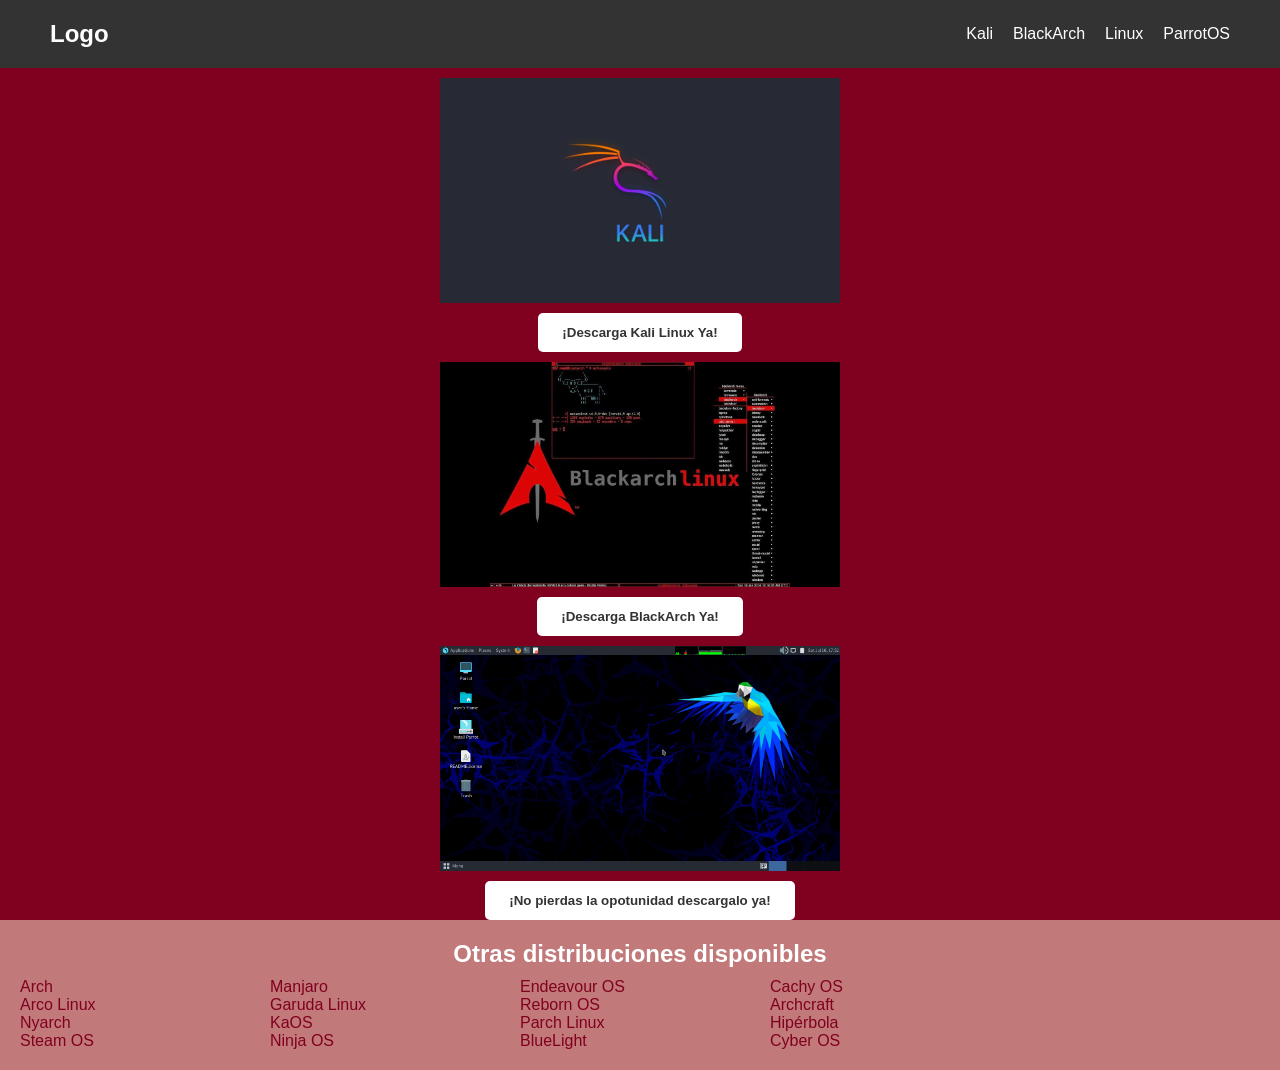
<file: index.html>
<!DOCTYPE html>
<html lang="es">
<head>
    <meta charset="UTF-8">
    <meta name="viewport" content="width=device-width, initial-scale=1.0">
    <link rel="stylesheet" href="./estilo.css">
    <title>Document</title>
</head>
<body>

    <div class="container">
        

        <div class="menu-container">


            <a href="#" class="link-del-logo">Logo</a>


            <nav>

                <ul>

                    <li> <a href="https://www.kali.org/get-kali/#kali-platforms" target="_blank">Kali</a> </li>

                    <li> <a href="ttps://blackarch.org/downloads.html" target="_blank">BlackArch</a> </li>

                    <li> <a href="https://www.youtube.com/watch?v=L906Kti3gzE&t=1402s" target="_blank">Linux</a> </li>

                    <li> <a href="https://parrotsec.org/docs/" target="_blank">ParrotOS</a> </li>

                    
                </ul>


            </nav>


        </div>


    </div>

    <main>

        <div class="linux">

            
            <div class="kali-linux">
                
                <img src="./Imagenes/kali linux.jpg" alt="Aqui es donde va la imagen de kali linux" style="margin: 10px;">

                <button> <a href="https://www.kali.org/get-kali/#kali-platforms" target="_blank">¡Descarga Kali Linux Ya!</a> </button>

            </div>


            <div class="black-arch">

                <img src="./Imagenes/black arch.jpg" style="margin-bottom: 10px;" alt="Aqui es donde va la imagen de black arch">

                <button> <a href="https://blackarch.org/downloads.html" target="_blank">¡Descarga BlackArch Ya!</a> </button>
                

            </div>


            <div class="parrot-os">

                <img src="./Imagenes/imagen de parrot os.png" style="margin-bottom: 10px;" alt="Aqui es donde va la imagen de parrot os">

                <button> <a href="https://parrotsec.org/download/" target="_blank">¡No pierdas la opotunidad descargalo ya!</a> </button>


            </div>

            
            
        </div>
            

    </main>


    <footer>

        <h2 class="text-footer">Otras distribuciones disponibles</h3>

            
            <!--Linea 1-->


        <div class="links">

            
            <a href="https://archlinux.org/download/" target="_blank">Arch</a>
            
            <a href="https://manjaro.org/products/download/x86" target="_blank">Manjaro</a>
            
            <a href="https://endeavouros.com/" target="_blank">Endeavour OS</a>
            
            <a href="https://www.cachyos.org" target="_blank">Cachy OS</a>


        </div>


        <!--Linea 2-->


        <div class="links">

            
            <a href="https://www.arcolinux.info" target="_blank">Arco Linux</a>
            
            <a href="https://garudalinux.org/editions" target="_blank">Garuda Linux</a>
            
            <a href="https://rebornos.org/es/descargar/" target="_blank">Reborn OS</a>
            
            <a href="https://archcraft.io/download.html" target="_blank">Archcraft</a>


        </div>

        
        <!--Linea 3-->


        <div class="links">

            
            <a href="">Nyarch</a>
            
            <a href="">KaOS</a>
            
            <a href="">Parch Linux</a>
            
            <a href="">Hipérbola</a>


        </div>


        <!--Linea 4-->


        <div class="links">

            
            <a href="">Steam OS</a>
            
            <a href="">Ninja OS</a>
            
            <a href="">BlueLight</a>
            
            <a href="">Cyber OS</a>


        </div>


    </footer>
    
</body>
</html>
</file>
<file: estilo.css>
*{
    margin: 0;
    padding: 0;
    box-sizing: border-box;
    text-decoration: none;
    list-style: none;
}

body{
    background-color: #800020;
    font-family: "Poppins", sans-serif;
}

/* 3. El logo */
.link-del-logo {
    color: white;
    font-weight: bold;
    font-size: 1.5rem;
}
img {
    width: 100%;      /* Ocupa el 100% del ancho de su div padre */
    max-width: 400px; /* Pero que no crezca más de 400px */
    height: auto;
}

/* 4. Quitar los puntos de la lista y alinear horizontalmente */
nav ul {
    display: flex;
    list-style: none;
    gap: 20px; /* Espacio entre cada enlace del menú */
}

nav ul li a {
    color: white;
    text-decoration: none;
}

.menu-container {
    display: flex;
    justify-content: space-between; /* Empuja el logo a la izquierda y el nav a la derecha */
    align-items: center;           /* Centra verticalmente ambos elementos */
    padding: 20px 50px;
    background-color: #333;        /* Color de fondo para visualizarlo */
}

/*Esta es la parte de los sistemas operativos*/

.linux{
    display: flex;
    flex-direction: column;
    align-items: center;
    gap: 10px;
}

.kali-linux, .black-arch, .parrot-os{
    display: flex;
    flex-direction: column; /* Pone los elementos uno sobre otro */
    align-items: center;    /* Centra la imagen y el botón horizontalmente */
    text-align: center;
}

button{
    background-color: #ffffff; /* Color Cian */
    border: none;
    padding: 12px 24px;
    border-radius: 5px;
    cursor: pointer;
    transition: transform 0.3s, background-color 0.3s;
    font-weight: bold;
}

button a{
    color: #333;
}

/*Esta es la parte del footer*/


footer{
    background-color: #c17979;
    padding: 20px 20px 20px 20px;
}

/**/

.text-footer{
    text-align: center;
    color: #ffffff;
    margin-bottom: 10px;
}

.links{
    display: grid;
    grid-template-columns: repeat(5, 1fr);
    gap: 10px;
}

/*Esta es la parte de los links*/

a{
    color: #800020;
}
</file>
